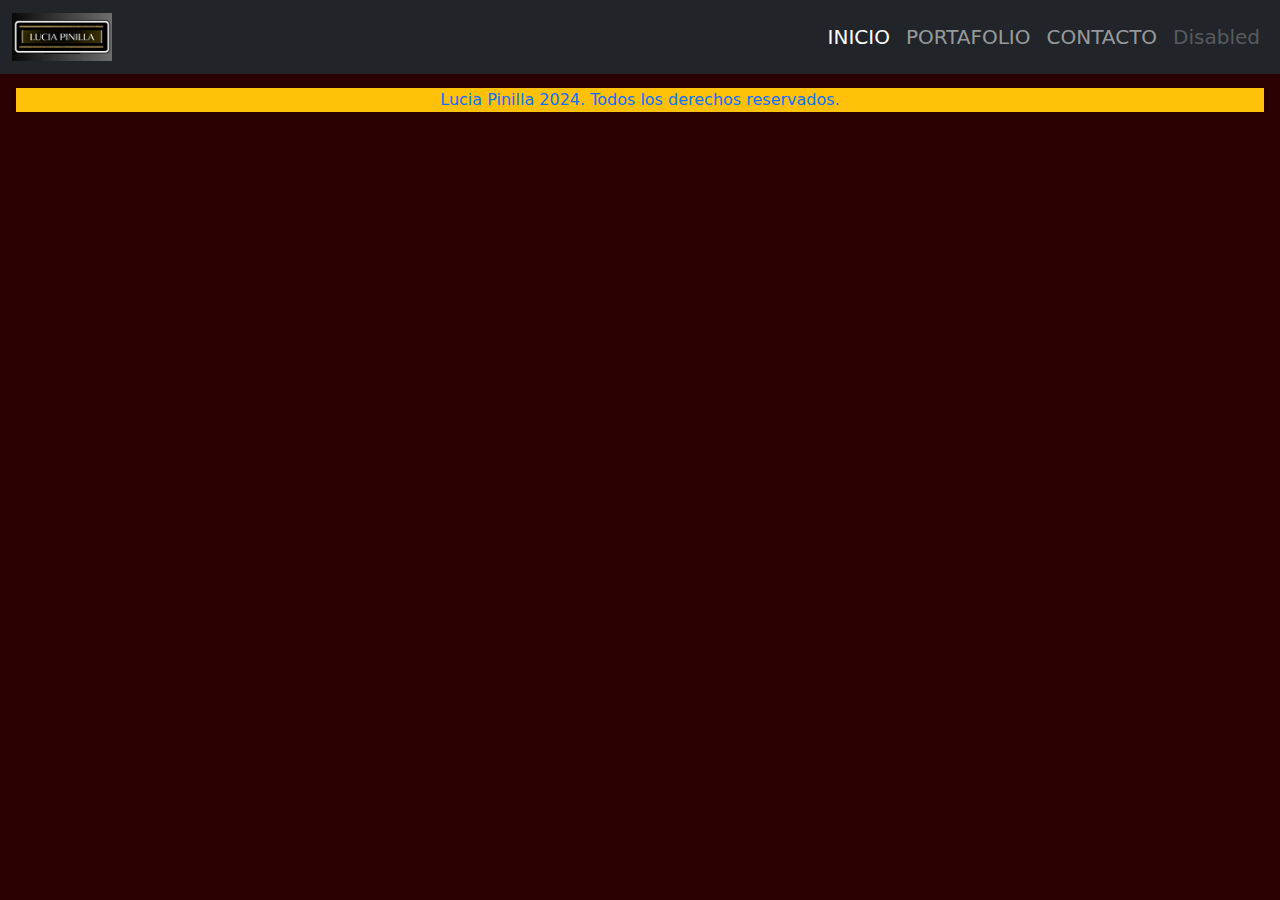
<file: portafolio.html>
<!DOCTYPE html>
<html lang="es">

<head>
    <meta charset="UTF-8">
    <meta name="viewport" content="width=device-width, initial-scale=1.0">
    <link href="https://cdn.jsdelivr.net/npm/bootstrap@5.3.3/dist/css/bootstrap.min.css" rel="stylesheet" integrity="sha384-QWTKZyjpPEjISv5WaRU9OFeRpok6YctnYmDr5pNlyT2bRjXh0JMhjY6hW+ALEwIH" crossorigin="anonymous">
    <link rel="stylesheet" href="./assets/css/style.css">
    <title>Portafolio</title>
</head>

<body>
    <nav class="navbar navbar-expand-lg  navbar-dark bg-dark fixed-top">
        <div class="container-fluid">
            <a class="navbar-brand" href="#">
                <img src="./assets/img/lucia.pinilla.logo.png" alt="logo">
            </a>
            <button class="navbar-toggler" type="button" data-bs-toggle="collapse" data-bs-target="#navbarNav" aria-controls="navbarNav" aria-expanded="false" aria-label="Toggle navigation">
            <span class="navbar-toggler-icon"></span>
          </button>
            <div class="collapse navbar-collapse" id="navbarNav">
                <ul class="navbar-nav ms-auto mb-2 mb-lg-0 fs-5">
                    <li class="nav-item">
                        <a class="nav-link active" aria-current="page" href="./index.html">INICIO</a>
                    </li>
                    <li class="nav-item">
                        <a class="nav-link" href="./portafolio.html">PORTAFOLIO</a>
                    </li>
                    <li class="nav-item">
                        <a class="nav-link" href="contacto.html">CONTACTO</a>
                    </li>
                    <li class="nav-item">
                        <a class="nav-link disabled" aria-disabled="true">Disabled</a>
                    </li>
                </ul>
            </div>
        </div>
    </nav>
    <header>


        </div>
    </header>encabezado
    <main>

    </main> contenido
    <section>secciones

    </section>

    </footer class="bg-dark text-center text-light p-4">
    <p class="m-3 text-center bg-warning emphasis text-primary ">Lucia Pinilla 2024. Todos los derechos reservados.</p>
    <script src="https://cdn.jsdelivr.net/npm/bootstrap@5.3.3/dist/js/bootstrap.bundle.min.js" integrity="sha384-YvpcrYf0tY3lHB60NNkmXc5s9fDVZLESaAA55NDzOxhy9GkcIdslK1eN7N6jIeHz" crossorigin="anonymous"></script>
</body>

</html>
</file>
<file: assets/css/style.css>
body img {
    width: 100px;
}

body {
    background-color: rgb(43, 2, 2);
}
</file>
